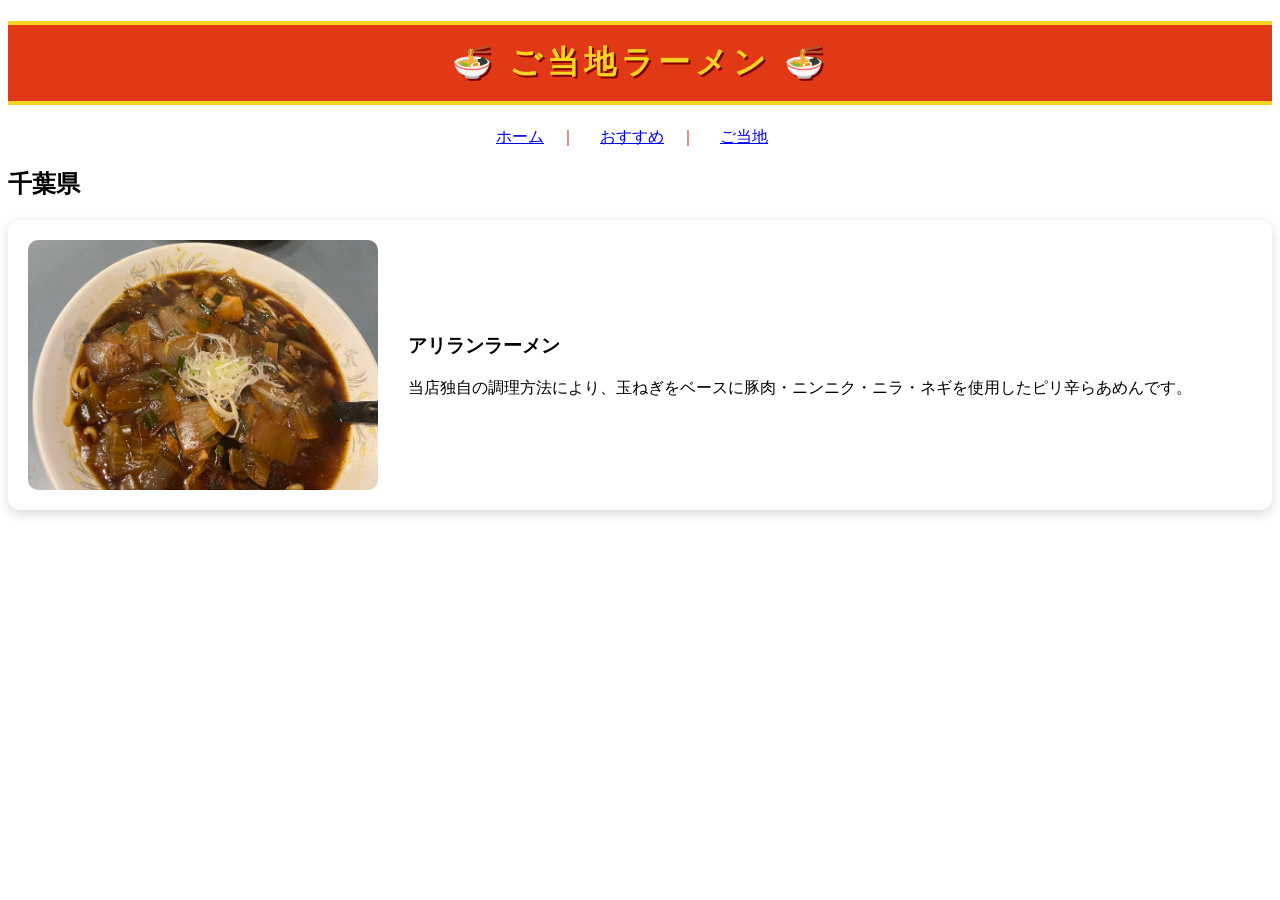
<file: gotouchi.html>
<!DOCTYPE html>
<html lang="ja">
<head>
  <meta charset="UTF-8">
  <title>ご当地ラーメン</title>
  <link rel="stylesheet" href="gotouchi.css">
</head>
<body>

<header class="header">
  <h1>🍜 ご当地ラーメン 🍜</h1>
  <nav class="nav">
      <ul>
        <li><a href="index.html">ホーム</a></li>
        <li><a href="osusume.html">おすすめ</a></li>
        <li><a href="gotouchi.html">ご当地</a></li>
      </ul>
    </nav>

</header>

<main>
  <h2>千葉県</h2>
  <section class="gotouchi-item">
  <img src="image/sonota-ariran-01.jpeg" alt="アリランラーメン">

  <div class="gotouchi-text">
    <h3>アリランラーメン</h3>
    <p>
      当店独自の調理方法により、玉ねぎをベースに豚肉・ニンニク・ニラ・ネギを使用したピリ辛らあめんです。
    </p>
  </div>
</section>

</main>

</body>
</html>
</file>
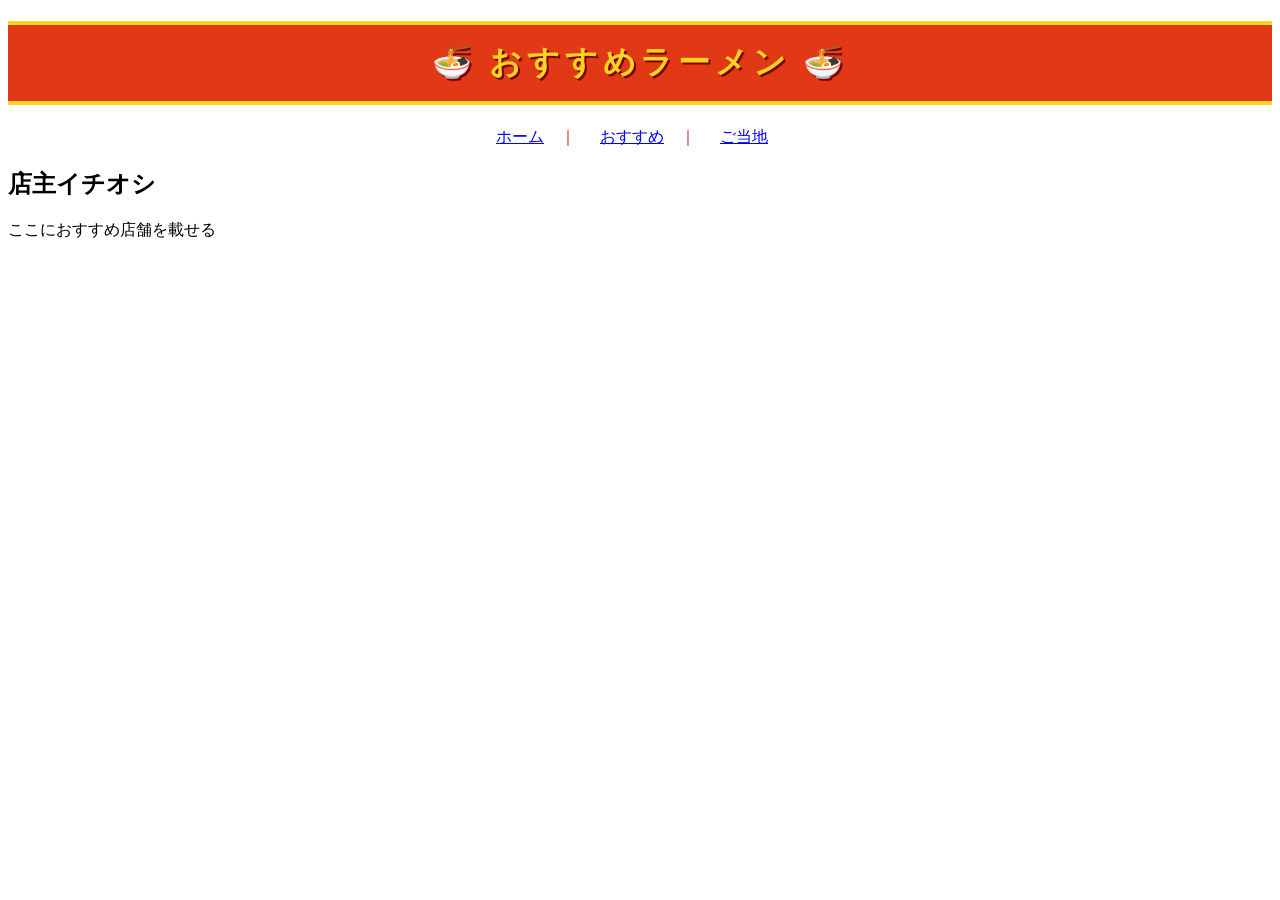
<file: osusume.html>
<!DOCTYPE html>
<html lang="ja">
<head>
  <meta charset="UTF-8">
  <title>おすすめラーメン</title>
  <link rel="stylesheet" href="osusume.css">
</head>
<body>

<header class="header">
  <h1>🍜 おすすめラーメン 🍜</h1>
  <nav class="nav">
  <ul>
    <li><a href="index.html">ホーム</a></li>
    <li><a href="osusume.html">おすすめ</a></li>
    <li><a href="gotouchi.html">ご当地</a></li>
  </ul>
</nav>

</header>

<main>
  <h2>店主イチオシ</h2>
  <p>ここにおすすめ店舗を載せる</p>
</main>

</body>
</html>
</file>
<file: gotouchi.css>
.header h1 {
  background-color: #e13816; 
  color: #f9d423;              /* 金っぽい黄色 */
  text-align: center;
  padding: 16px 0;
  letter-spacing: 0.15em;
  font-weight: 800;
  border-top: 4px solid #f9d423;
  border-bottom: 4px solid #f9d423;
  text-shadow: 2px 2px 0 #7f0000;
  
}

.nav ul {
  display: flex;
  justify-content: center;
  gap: 24px;
  list-style: none;
  padding: 0;
  margin: 0;
}
.nav li::after {
  content: "｜";
  margin-left: 16px;
  color: #b71c1c;
}

.nav li:last-child::after {
  content: "";
}

.gotouchi-item {
  display: flex;
  gap: 30px;
  align-items: center;
  margin-bottom: 40px;
  background: #fff;
  padding: 20px;
  border-radius: 12px;
  box-shadow: 0 4px 12px rgba(0,0,0,0.15);
}

.gotouchi-item img {
  width: 350px;
  height: 250px;
  object-fit: cover;
  border-radius: 10px;
}

.gotouchi-text {
  flex: 1;
}
</file>
<file: osusume.css>
.header h1 {
  background-color: #e13816; 
  color: #f9d423;              /* 金っぽい黄色 */
  text-align: center;
  padding: 16px 0;
  letter-spacing: 0.15em;
  font-weight: 800;
  border-top: 4px solid #f9d423;
  border-bottom: 4px solid #f9d423;
  text-shadow: 2px 2px 0 #7f0000;
  
}

.nav ul {
  display: flex;
  justify-content: center;
  gap: 24px;
  list-style: none;
  padding: 0;
  margin: 0;
}
.nav li::after {
  content: "｜";
  margin-left: 16px;
  color: #b71c1c;
}

.nav li:last-child::after {
  content: "";
}
</file>
